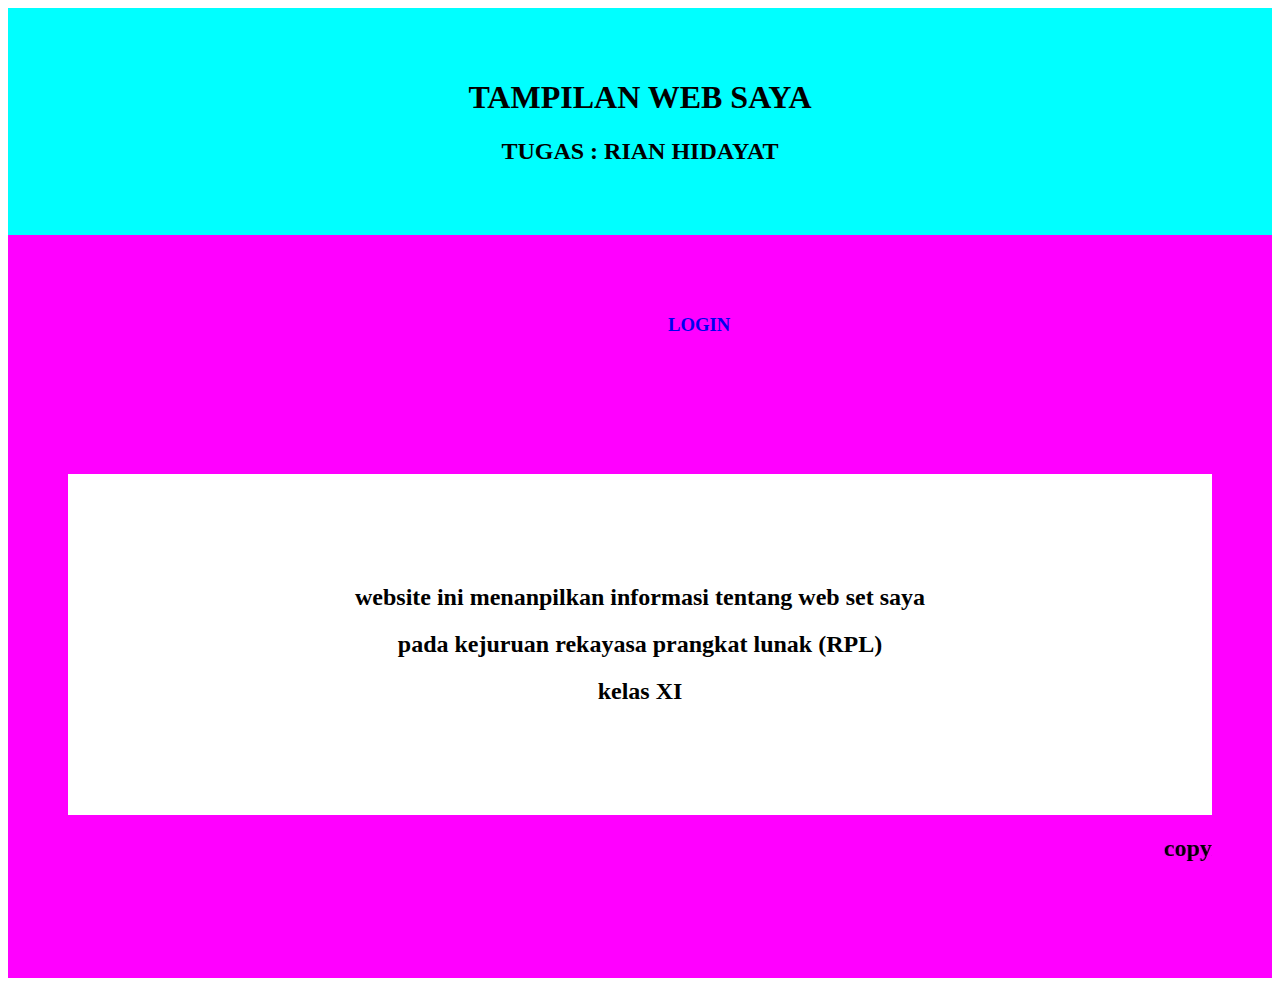
<file: index.html>
<!DOCTYPE html>
	<html>
	<head>
		<title>menampilkan gambar degan PHP</title>
</head>
<body>
	
	<meta charshet="utf-8">
	<title></title>
	<style type="text/css">
		a{
			text-decoration: none;
		}
	header{
		display: block;
		background-color: #00FFFF;
		padding: 50px;

	}

	  nav {
        display: block;
		background-color: #FF00FF;
		padding: 60px;
	  }

	  content{
        display: block;
		background-color:#FFFFFF;
		padding: 90px;
	
	  }

	  footer{
        display: block;
		background-color:#ffff00;
		padding: 10px;
	  }
	  button{
	  	background-color: aqua;
	  	border: 15;
	  	border-radius:113px ;
	  	margin:20px ;
	  	padding: 20px;

	  }
	  a{
	  	padding: 600px
	  }                                                                                                                                                                                                        
	</style>
</head>
<body>
     <header>
   <h1 align="center">TAMPILAN WEB SAYA</h1>
   <h2 align="center">TUGAS  : RIAN HIDAYAT</h2>
</header>
<nav>
	<h3>	
		<?php
		if(isset($_POST['tombol'])){
			echo "TOMBOL SIAP";
		}
	?>
	
	<form name =" forml" action=""method="POST">
</form>
<span style="color: #808080">
	<!-- Text goes here. -->
</span>
<h3>	
<a href="login">LOGIN</a>
	   
		<nav>
		</h3>
			<content>

		<h2 align="center">website ini menanpilkan informasi tentang web set saya    </h2>
		<h2 align="center">pada kejuruan rekayasa prangkat lunak (RPL) </h2>
		<h2 align="center">kelas XI</h2>

</content>
	</footer>
        <h2><marquee>copyright &copy; KETIK : RIAN HIDAYAT SAPUTRA  <h2>
        </marquee></h2>
	</footer>
</body>
</html>
</file>
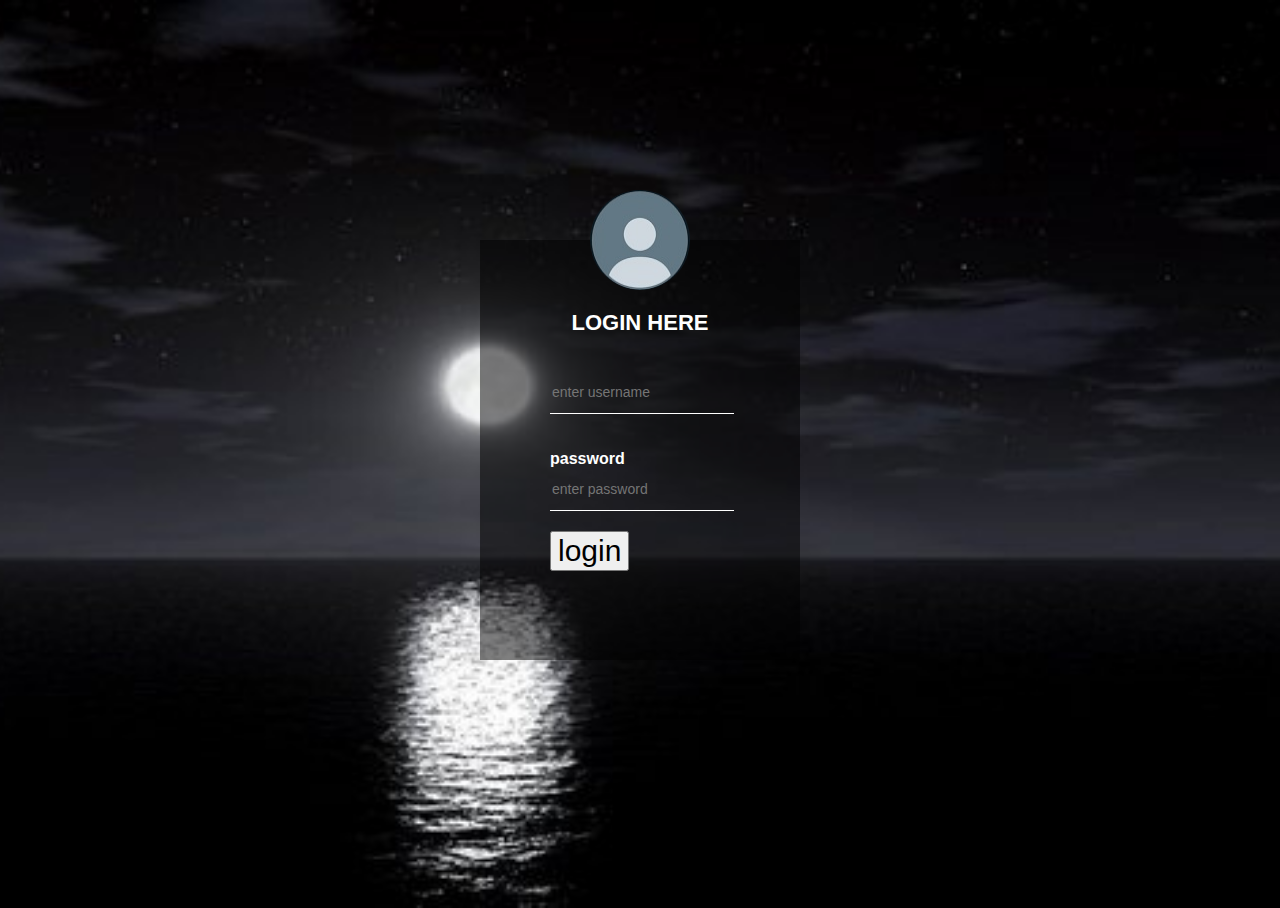
<file: login/index.html>
<!DOCTYPE html>
<html>
<head>
	<title>login for desing</title>
	<link rel="stylesheet" type="text/css" href="style.css">
</head>
<body>
<div class="login-box">
<img src="avatar.jpg" class="avatar">
<h1>LOGIN HERE</h1>
<form>
	<input type="text" name="username" placeholder="enter username">
	<p>password</p>
	<input type="password" name="password" placeholder="enter password">
	<button><a href="rian">login</a></button>
	
</form>
	
</div>

</body>
</html>
</file>
<file: login/style.css>
body{
	margin-bottom: 0px;
	padding: 0px;
	background: url(malam.jpg);
	background-size: cover;
	background-position: center;
	font-family: sans-serif;
	height: 100vh;
}
.login-box{
	width: 320px;
	height: 420px;
	background: rgba(0,0,0,0.5);
	color: #fff;
	top: 50%;
	left: 50%;
	position: absolute;
	box-sizing: border-box;
	padding: 70px;
	transform: translate(-50%, -50%);
}
.avatar{
	width: 100px;
	height:100px;
	border-radius: 50%;
	position:absolute;
	top: -50px;
	left: calc(50% - 50px);
}
h1{
	margin-top: 0px;
	padding: 0 0 20px;
	text-align: center;
	font-size: 22px;
}
.login-box p{
	margin-bottom: 0px;
	padding: 0px;
	font-weight: bold;
}
.login-box input{
	width: 100%;
	margin-bottom: 20px;
}
.login-box input[type="text"], input[type="password"]{
	border: none;
	border-bottom: 1px solid #fff;
	background: transparent;
	outline: none;
	height: 40px;
	color: #fff;
	font-size: 14px;
}.login-box button[href="src"]{
	border:none;
	outline: none;
	height: 80px;
	color: #fff;
	font-size: 10px;
	border-radius: 20px;
	background: #1c8adb;
}
.login-box button[href="src"]:hover{
	cursor: pointer;
	background:#FF00FF;
	color: aqua;
}
.login-box a{
	text-decoration: none;
	font-size: 30px;
	color: black ;
}
.login-box a:hover{
	color:#FF00FF;
}
</file>
